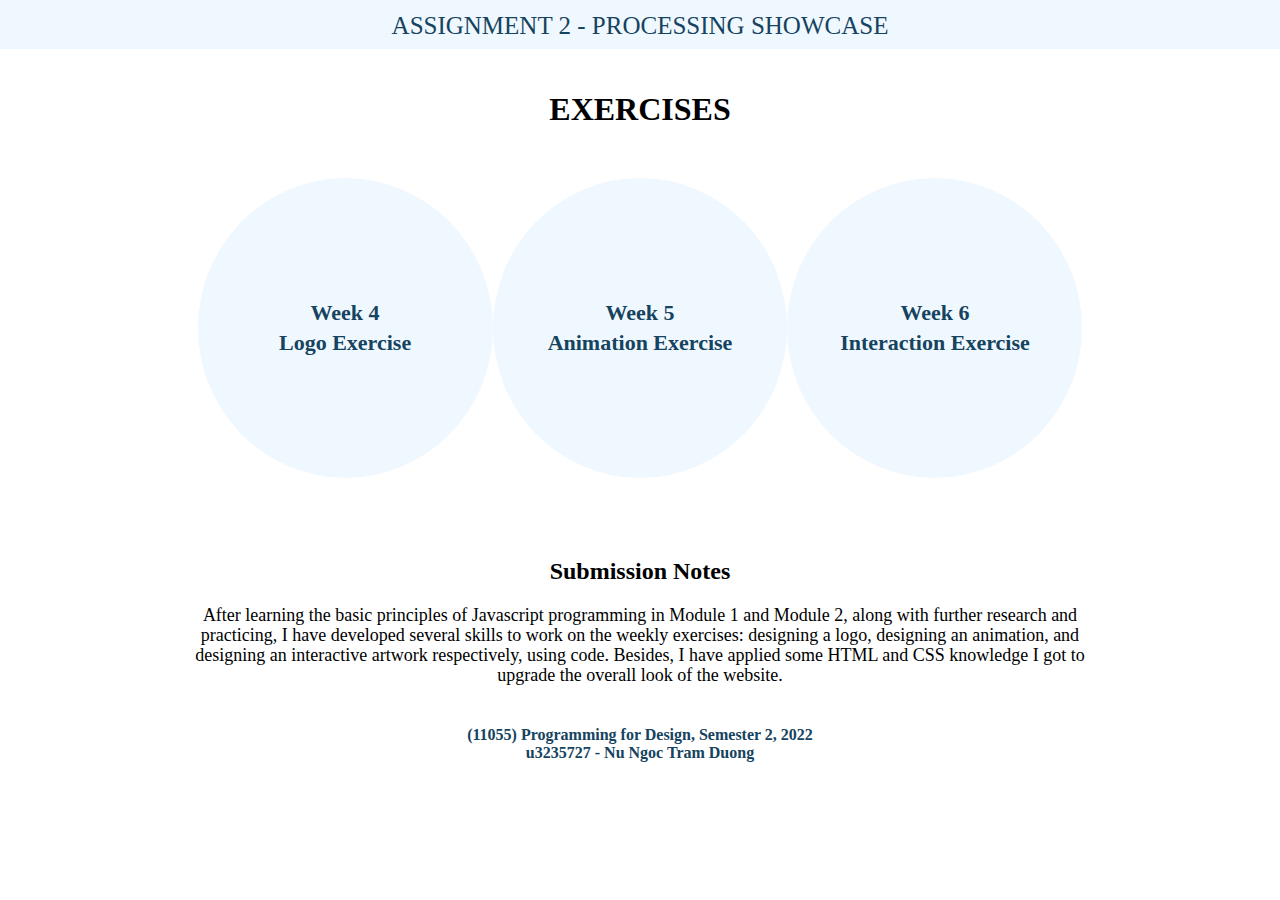
<file: index.html>
<!DOCTYPE html>
<html>
    <head>
        <title>Assignment 2</title>
        <link rel="stylesheet" href="index.css">
    </head>
    <body>
        <header>
            <a href="index.html">ASSIGNMENT 2 - PROCESSING SHOWCASE</a> 
        </header>
        <h1>EXERCISES</h1>
        <nav>
        <div class="exs">
            <a href="week4.html">Week 4 <br> Logo Exercise</a>
        </div>
        <div class="exs">
            <a href="week5.html">Week 5 <br> Animation Exercise</a>
        </div>
        <div class="exs">
            <a href="week6.html">Week 6 <br> Interaction Exercise</a>
        </div>
        </nav>
       <div class="note">
        <h2>Submission Notes</h2>
        <p>
            After learning the basic principles of Javascript programming in Module 1 and Module 2, 
            along with further research and practicing, I have developed several skills to work on 
            the weekly exercises: designing a logo, designing an animation, and designing an interactive 
            artwork respectively, using code. Besides, I have applied some HTML and CSS knowledge I got to 
            upgrade the overall look of the website. <br> <br>
        </p>
        </div> 
        <h4> 
            (11055) Programming for Design, Semester 2, 2022 <br> 
            u3235727 - Nu Ngoc Tram Duong
        </h4> 
     </body>

</html>
</file>
<file: index.css>
header {
	font-size: 22px;  
	margin: -8px; 
	height: 25px;
    text-decoration: none;
    padding: 12px; 
	background-color: #f0f8ff;
	text-align: center;
	color: #154360;
} 

header:hover {
	font-size: 25px;  
	text-decoration: none;
}
header a {
	text-decoration: none;
	color: #154360;
}
body {
	text-align: center;
}
nav {
    width: auto;
    display: flex;
    justify-content: space-between;
	position:relative;
	margin-bottom: 80px;
	margin-top: 0px;
	margin-left: 15%;
	margin-right: 15%; 
	height: 300px;
}

.exs a{
    text-decoration: none;
    color: #154360;
    cursor: pointer;
    background-color: #f0f8ff;
    font-size: 22px;  
    font-weight: bold;
	border-radius: 50%;
    top: 0;
    right: 0;
    bottom: 0;
    left: 0;
    text-align:center;
    display:flex;
    align-items: center;
    box-sizing: border-box;
    width: max-content;
    justify-content:center;
    min-width: 100%;
	position: absolute;
	text-align: center;
	line-height: 30px;
}

.exs a:hover {
	background-color: #647a92;
	color: #e8f4f6;
	font-size: 28px;  
	transition: all 0.5s;
  }

.exs {
	width: 300px;
    height: 300px;
	border-radius: 50%;
	position:relative;
	/* font-size: 23px; */
}

h1 {
	margin-top: 50px;
	margin-bottom: 50px;
}

p {
	line-height: 20px;
	margin-left: 14%;
	margin-right: 14%;
	align-content: center;
	font-size: 18px;
}

h4 {
	color: #154360;
	margin-bottom: 0;
}
</file>
